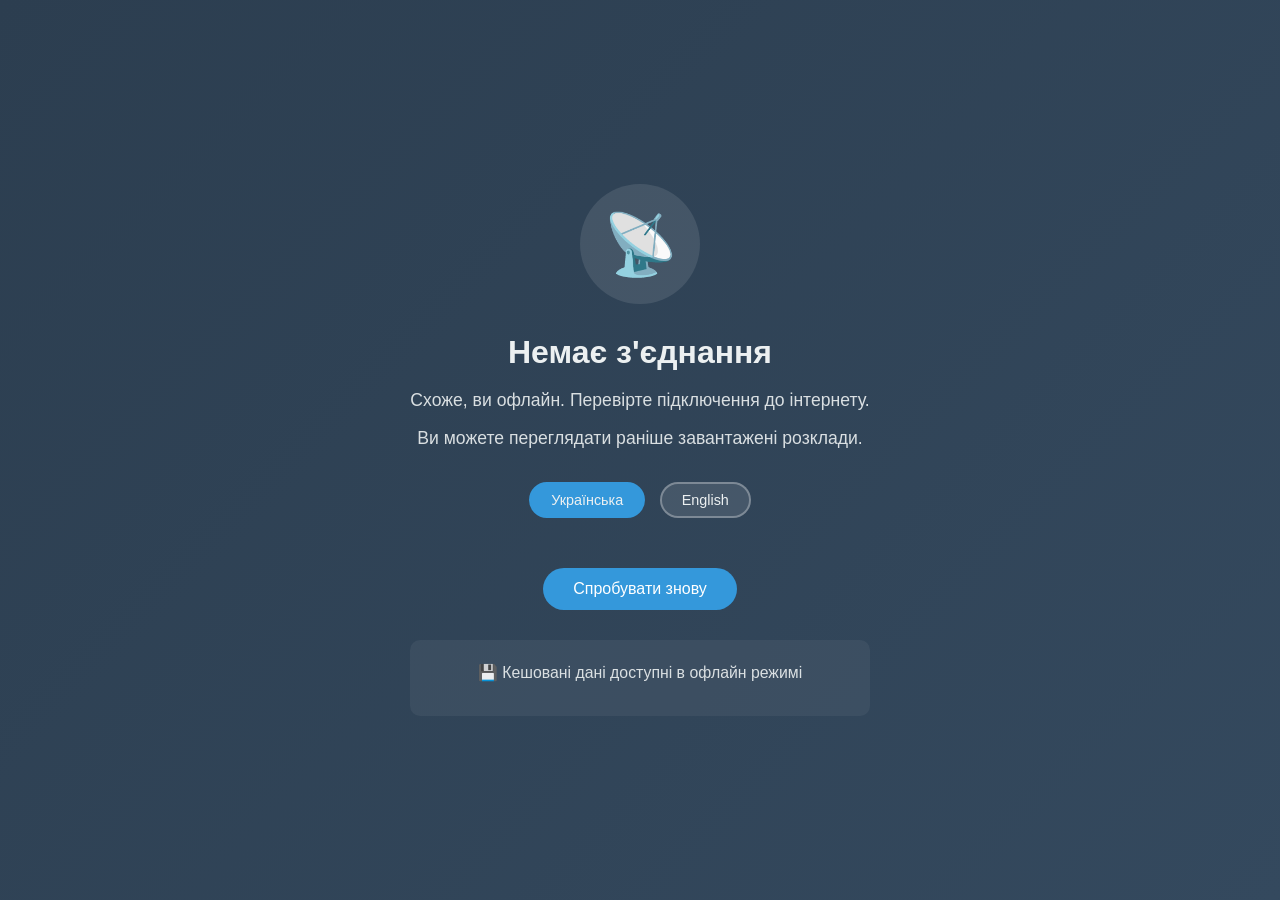
<file: frontend/templates/offline.html>
<!DOCTYPE html>
<html lang="uk">
<head>
    <meta charset="UTF-8">
    <meta name="viewport" content="width=device-width, initial-scale=1.0">
    <title>Офлайн - SUTE Schedule</title>
    <style>
        * {
            margin: 0;
            padding: 0;
            box-sizing: border-box;
        }

        body {
            font-family: -apple-system, BlinkMacSystemFont, 'Segoe UI', Roboto, Oxygen, Ubuntu, Cantarell, sans-serif;
            background: linear-gradient(135deg, #2c3e50 0%, #34495e 100%);
            color: #ecf0f1;
            min-height: 100vh;
            display: flex;
            align-items: center;
            justify-content: center;
            padding: 20px;
        }

        .offline-container {
            text-align: center;
            max-width: 500px;
        }

        .offline-icon {
            width: 120px;
            height: 120px;
            margin: 0 auto 30px;
            background: rgba(255, 255, 255, 0.1);
            border-radius: 50%;
            display: flex;
            align-items: center;
            justify-content: center;
            font-size: 60px;
        }

        h1 {
            font-size: 2em;
            margin-bottom: 15px;
            font-weight: 600;
        }

        p {
            font-size: 1.1em;
            line-height: 1.6;
            margin-bottom: 10px;
            opacity: 0.9;
        }

        .lang-toggle {
            margin: 30px 0;
        }

        .lang-btn {
            background: rgba(255, 255, 255, 0.1);
            border: 2px solid rgba(255, 255, 255, 0.3);
            color: #ecf0f1;
            padding: 8px 20px;
            margin: 0 5px;
            border-radius: 20px;
            cursor: pointer;
            font-size: 0.9em;
            transition: all 0.3s;
        }

        .lang-btn.active {
            background: #3498db;
            border-color: #3498db;
        }

        .retry-btn {
            background: #3498db;
            color: white;
            border: none;
            padding: 12px 30px;
            border-radius: 25px;
            font-size: 1em;
            cursor: pointer;
            margin-top: 20px;
            transition: all 0.3s;
        }

        .retry-btn:hover {
            background: #2980b9;
            transform: translateY(-2px);
        }

        .cached-info {
            margin-top: 30px;
            padding: 20px;
            background: rgba(255, 255, 255, 0.05);
            border-radius: 10px;
            font-size: 0.9em;
        }

        .lang-content {
            display: none;
        }

        .lang-content.active {
            display: block;
        }
    </style>
</head>
<body>
    <div class="offline-container">
        <div class="offline-icon">📡</div>

        <div class="lang-content active" data-lang="uk">
            <h1>Немає з'єднання</h1>
            <p>Схоже, ви офлайн. Перевірте підключення до інтернету.</p>
            <p>Ви можете переглядати раніше завантажені розклади.</p>
        </div>

        <div class="lang-content" data-lang="en">
            <h1>No Connection</h1>
            <p>It looks like you're offline. Please check your internet connection.</p>
            <p>You can view previously downloaded schedules.</p>
        </div>

        <div class="lang-toggle">
            <button class="lang-btn active" data-lang="uk">Українська</button>
            <button class="lang-btn" data-lang="en">English</button>
        </div>

        <button class="retry-btn" onclick="window.location.reload()">
            <span data-lang="uk">Спробувати знову</span>
            <span data-lang="en" style="display:none">Try Again</span>
        </button>

        <div class="cached-info">
            <p data-lang="uk">💾 Кешовані дані доступні в офлайн режимі</p>
            <p data-lang="en" style="display:none">💾 Cached data available offline</p>
        </div>
    </div>

    <script>
        const langButtons = document.querySelectorAll('.lang-btn');
        const langContents = document.querySelectorAll('.lang-content');

        langButtons.forEach(btn => {
            btn.addEventListener('click', () => {
                const lang = btn.getAttribute('data-lang');

                langButtons.forEach(b => b.classList.remove('active'));
                btn.classList.add('active');

                langContents.forEach(content => {
                    if (content.getAttribute('data-lang') === lang) {
                        content.classList.add('active');
                    } else {
                        content.classList.remove('active');
                    }
                });

                document.querySelectorAll('[data-lang]').forEach(el => {
                    if (el.getAttribute('data-lang') === lang) {
                        el.style.display = '';
                    } else if (el !== btn && !el.classList.contains('lang-content')) {
                        el.style.display = 'none';
                    }
                });
            });
        });
    </script>
</body>
</html>
</file>
